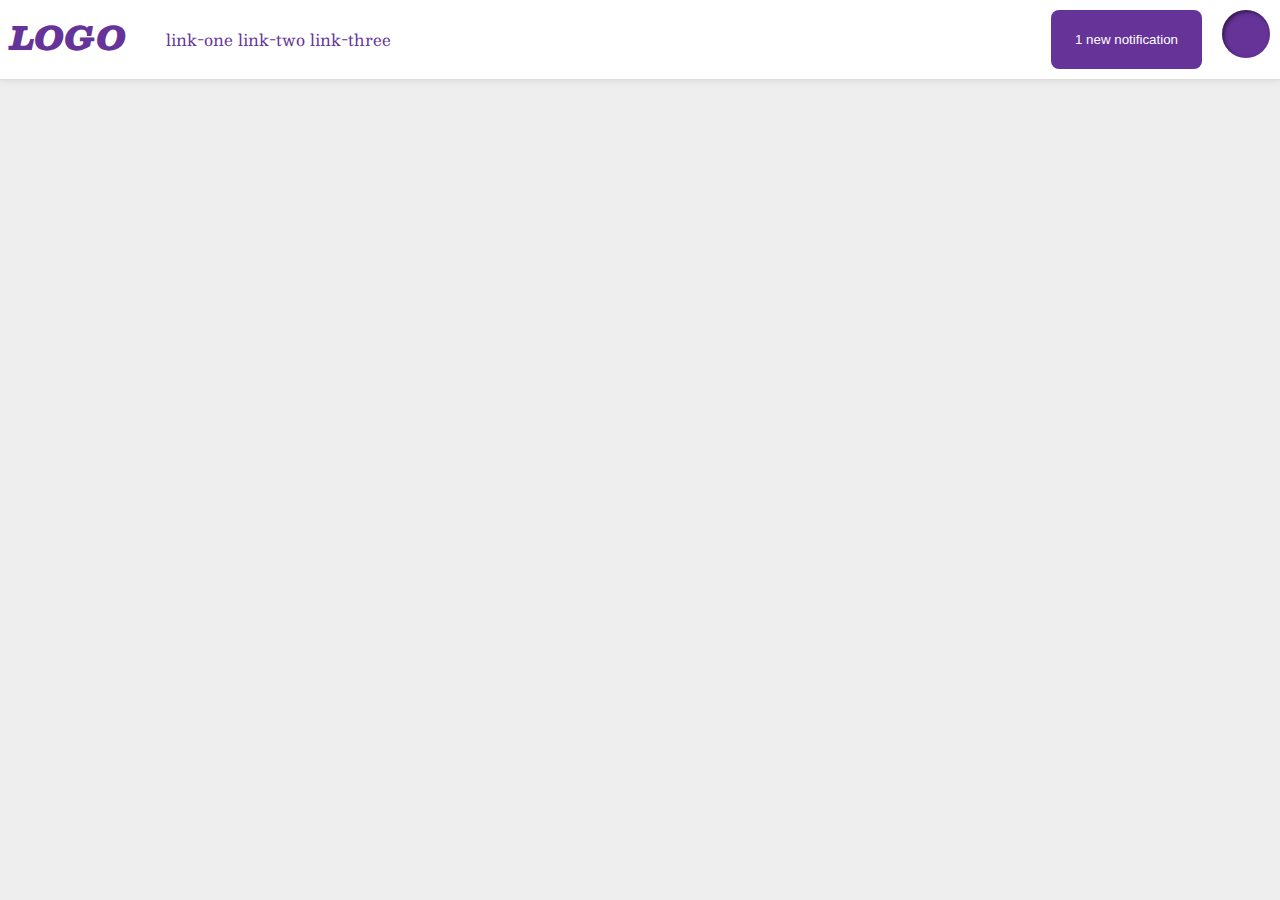
<file: foundations/flex/03-flex-header-2/index.html>
<!DOCTYPE html>
<html lang="en">
  <head>
    <meta charset="UTF-8">
    <meta http-equiv="X-UA-Compatible" content="IE=edge">
    <meta name="viewport" content="width=device-width, initial-scale=1.0">
    <title>Flex Header 2</title>
    <link rel="stylesheet" href="style.css">
  </head>
  <body>
    <div class="header">
      <!-- .side divs -->
      <div class="side-left">
      <div class="logo">
        LOGO
      </div>
      <ul class="links">
        <li><a href="https://google.com">link-one</a></li>
        <li><a href="https://google.com">link-two</a></li>
        <li><a href="https://google.com">link-three</a></li>
      </ul>
      </div>
      <div class="side-right">
      <button class="notifications">
        1 new notification
      </button>
      <div class="profile-image"></div>
    </div>
    </div>
  </body>
</html>
</file>
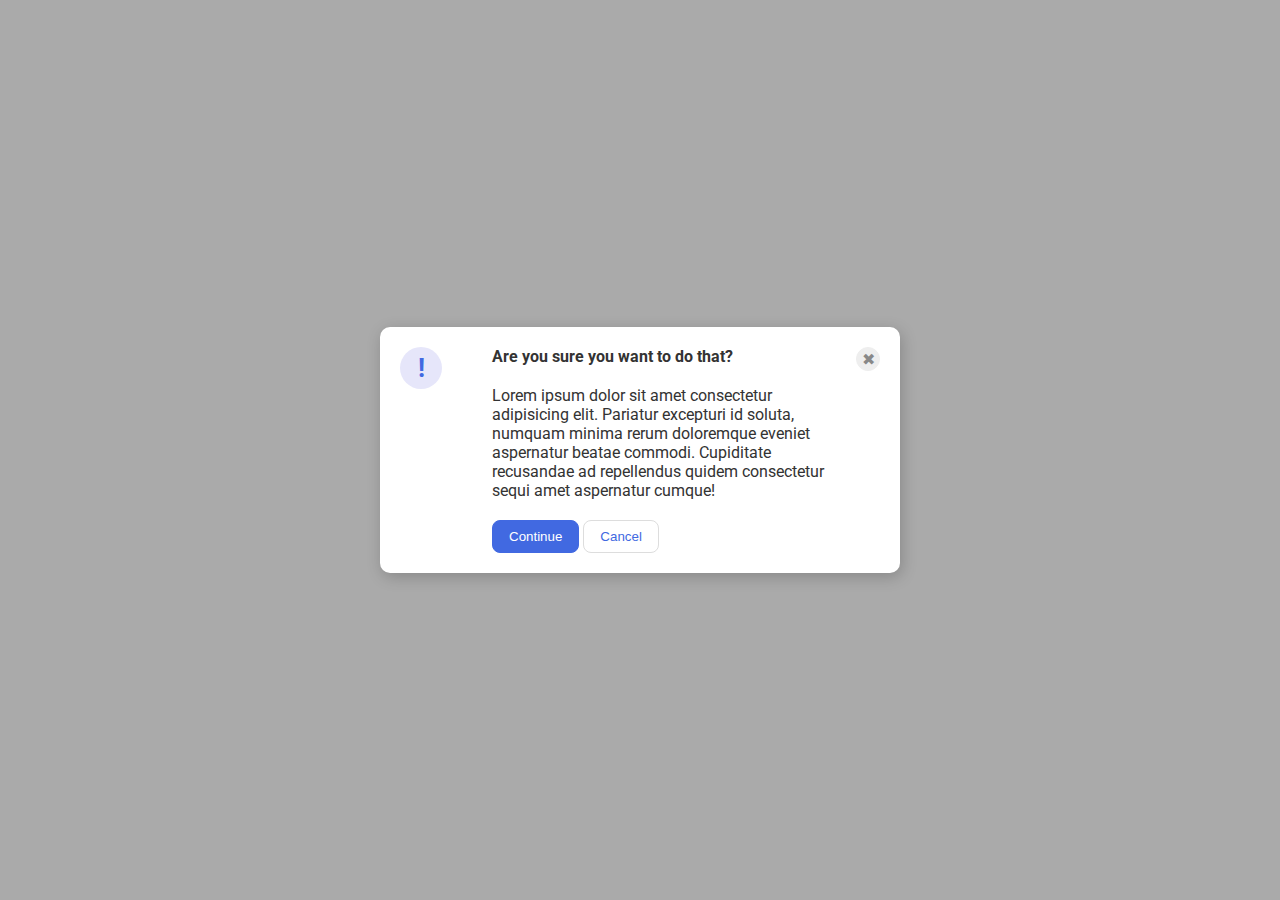
<file: foundations/flex/05-flex-modal/index.html>
<!DOCTYPE html>
<html lang="en">
  <head>
    <meta charset="UTF-8">
    <meta http-equiv="X-UA-Compatible" content="IE=edge">
    <meta name="viewport" content="width=device-width, initial-scale=1.0">
    <link rel="stylesheet" href="style.css">
    <title>Modal</title>
  </head>
  <body>
    <div class="modal">
      <div class="icon">!</div>

      <!-- putting header, text and the two buttons
       into the .main-container -->

      <div class="central-container">
        <div class="header">Are you sure you want to do that?</div>
        <div class="text">Lorem ipsum dolor sit amet consectetur adipisicing elit. Pariatur excepturi id soluta, numquam minima rerum doloremque eveniet aspernatur beatae commodi. Cupiditate recusandae ad repellendus quidem consectetur sequi amet aspernatur cumque!</div>
        <button class="continue">Continue</button>
        <button class="cancel">Cancel</button>
      </div>

      <button class="close-button">✖</button>

    </div>
  </body>
</html>
</file>
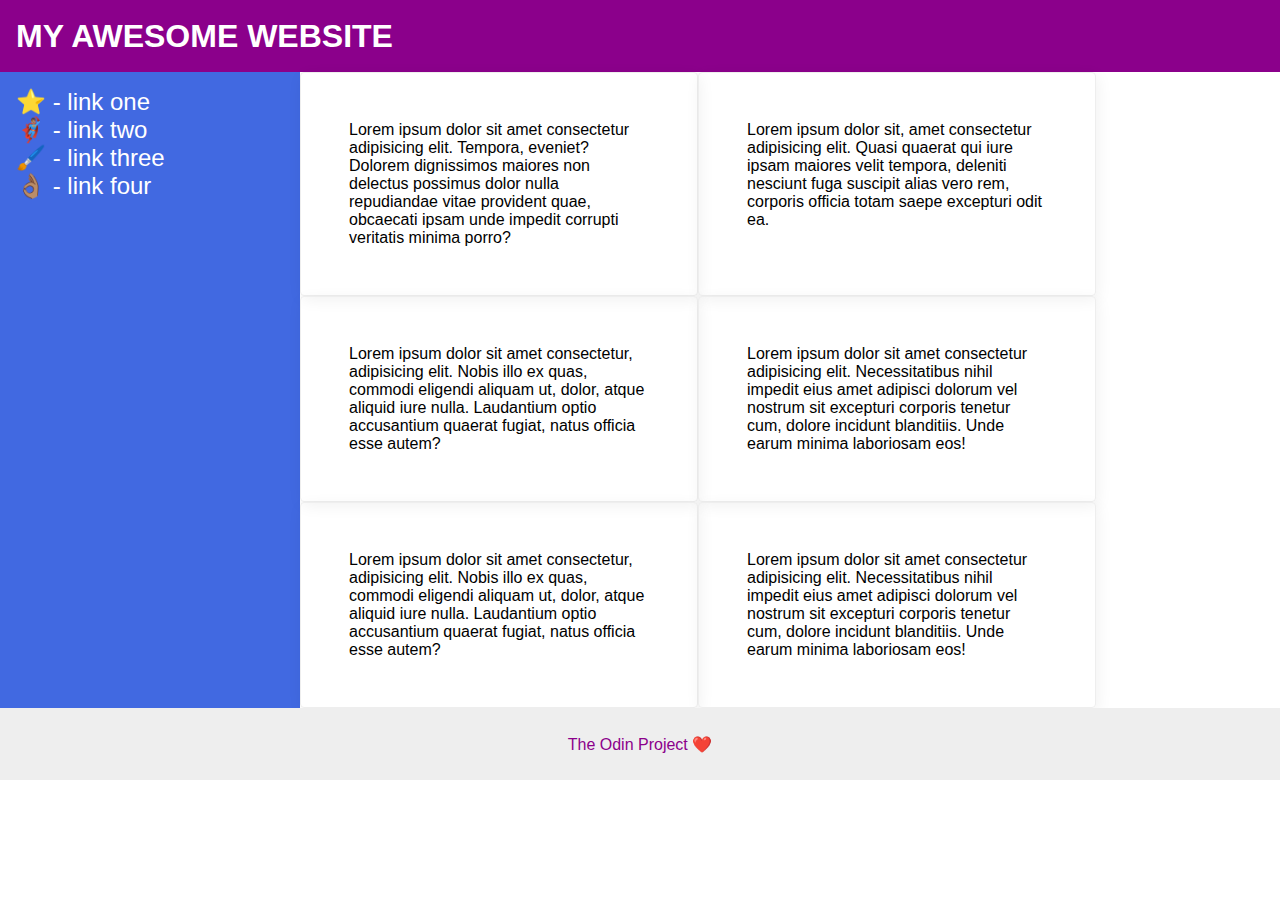
<file: foundations/flex/07-flex-layout-2/index.html>
<!DOCTYPE html>
<html lang="en">
  <head>
    <meta charset="UTF-8">
    <meta http-equiv="X-UA-Compatible" content="IE=edge">
    <meta name="viewport" content="width=device-width, initial-scale=1.0">
    <title>The Holy Grail</title>
    <link rel="stylesheet" href="style.css">
  </head>
  <body>
    <div class="header">
      MY AWESOME WEBSITE
    </div>

    <div class="content">
    
    <div class="sidebar">
      <ul>
        <li><a href="#">⭐ - link one</a></li>
        <li><a href="#">🦸🏽‍♂️ - link two</a></li>
        <li><a href="#">🖌️ - link three</a></li>
        <li><a href="#">👌🏽 - link four</a></li>
      </ul>
    </div>

    <div class="cards-container">

    <div class="card">Lorem ipsum dolor sit amet consectetur adipisicing elit. Tempora, eveniet? Dolorem dignissimos maiores non delectus possimus dolor nulla repudiandae vitae provident quae, obcaecati ipsam unde impedit corrupti veritatis minima porro?</div>
    <div class="card">Lorem ipsum dolor sit, amet consectetur adipisicing elit. Quasi quaerat qui iure ipsam maiores velit tempora, deleniti nesciunt fuga suscipit alias vero rem, corporis officia totam saepe excepturi odit ea.</div>
    <div class="card">Lorem ipsum dolor sit amet consectetur, adipisicing elit. Nobis illo ex quas, commodi eligendi aliquam ut, dolor, atque aliquid iure nulla. Laudantium optio accusantium quaerat fugiat, natus officia esse autem?</div>
    <div class="card">Lorem ipsum dolor sit amet consectetur adipisicing elit. Necessitatibus nihil impedit eius amet adipisci dolorum vel nostrum sit excepturi corporis tenetur cum, dolore incidunt blanditiis. Unde earum minima laboriosam eos!</div>
    <div class="card">Lorem ipsum dolor sit amet consectetur, adipisicing elit. Nobis illo ex quas, commodi eligendi aliquam ut, dolor, atque aliquid iure nulla. Laudantium optio accusantium quaerat fugiat, natus officia esse autem?</div>
    <div class="card">Lorem ipsum dolor sit amet consectetur adipisicing elit. Necessitatibus nihil impedit eius amet adipisci dolorum vel nostrum sit excepturi corporis tenetur cum, dolore incidunt blanditiis. Unde earum minima laboriosam eos!</div>
    </div>
    </div>

    <div class="footer">
      The Odin Project ❤️
    </div>
  </body>
</html>
</file>
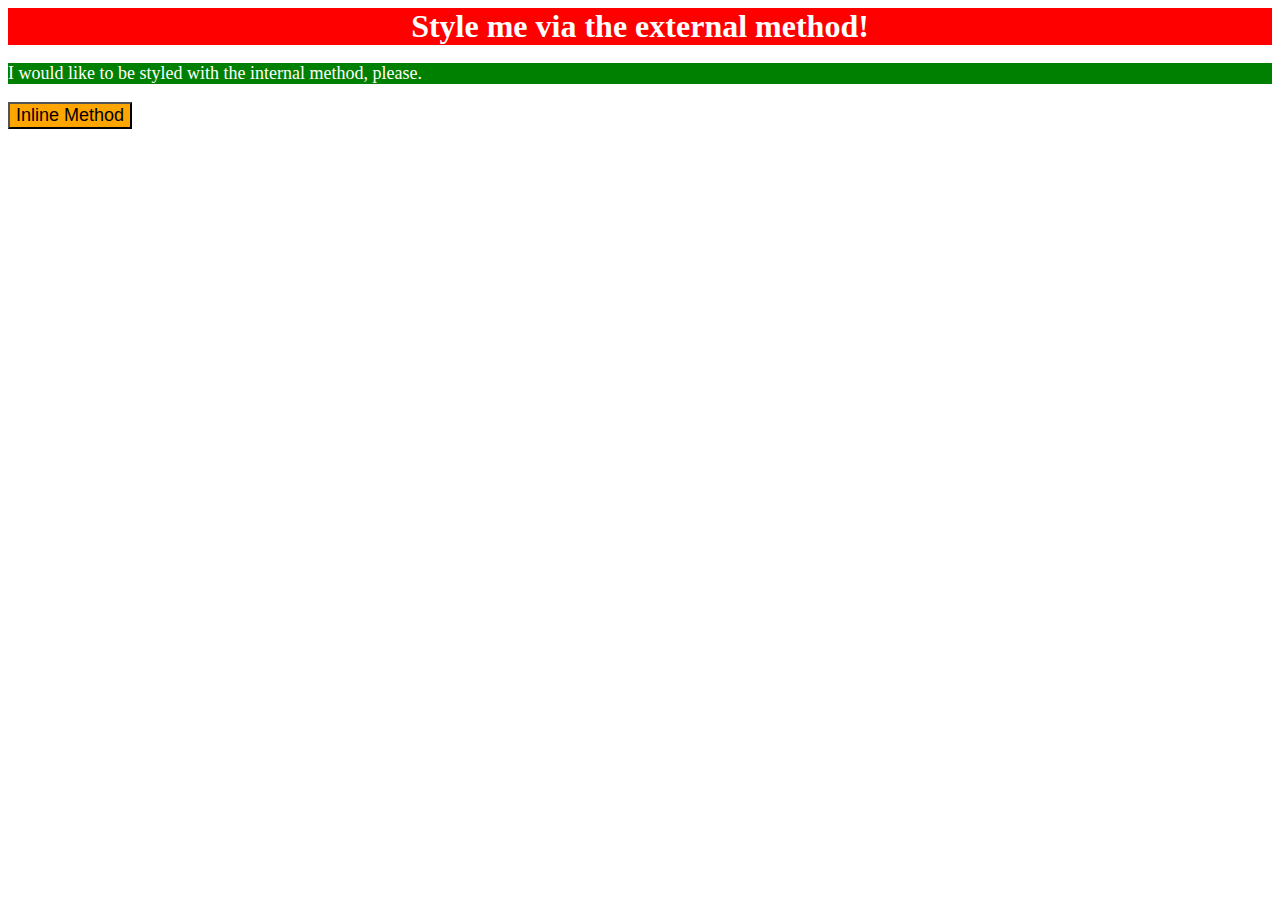
<file: foundations/intro-to-css/01-css-methods/index.html>
<!DOCTYPE html>
<html lang="en">

  <head>
    <meta charset="UTF-8">
    <meta http-equiv="X-UA-Compatible" content="IE=edge">
    <meta name="viewport" content="width=device-width, initial-scale=1.0">
    <link rel="stylesheet" href="styles.css">
    <style>
      p {
        color: white;
        background-color: green;
        font-size: 18px;
      }
    </style>
    <title>Methods for Adding CSS</title>
  </head>

  <body>
    <div>Style me via the external method!</div>
    <p>I would like to be styled with the internal method, please.</p>
    <button style="background-color: orange; font-size: 18px;">Inline Method</button>
  </body>

</html>
</file>
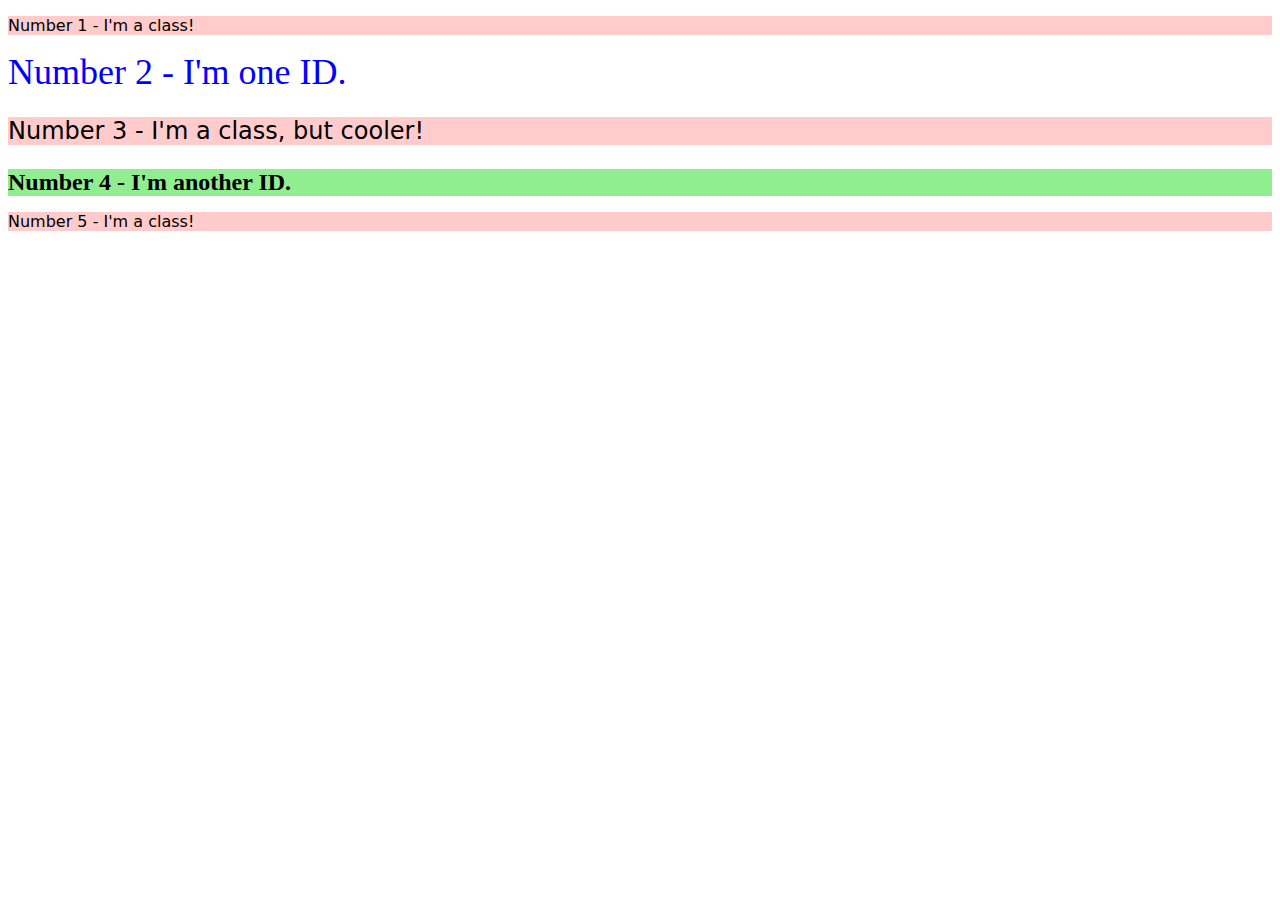
<file: foundations/intro-to-css/02-class-id-selectors/index.html>
<!DOCTYPE html>
<html lang="en">
  <head>
    <meta charset="UTF-8">
    <meta http-equiv="X-UA-Compatible" content="IE=edge">
    <meta name="viewport" content="width=device-width, initial-scale=1.0">
    <title>Class and ID Selectors</title>
    <link rel="stylesheet" href="style.css">
  </head>
  <body>
    <p class="number1">Number 1 - I'm a class!</p>
    <div class="number2">Number 2 - I'm one ID.</div>
    <p class="number3">Number 3 - I'm a class, but cooler!</p>
    <div class="number4">Number 4 - I'm another ID.</div>
    <p class="number5">Number 5 - I'm a class!</p>
  </body>
</html>
</file>
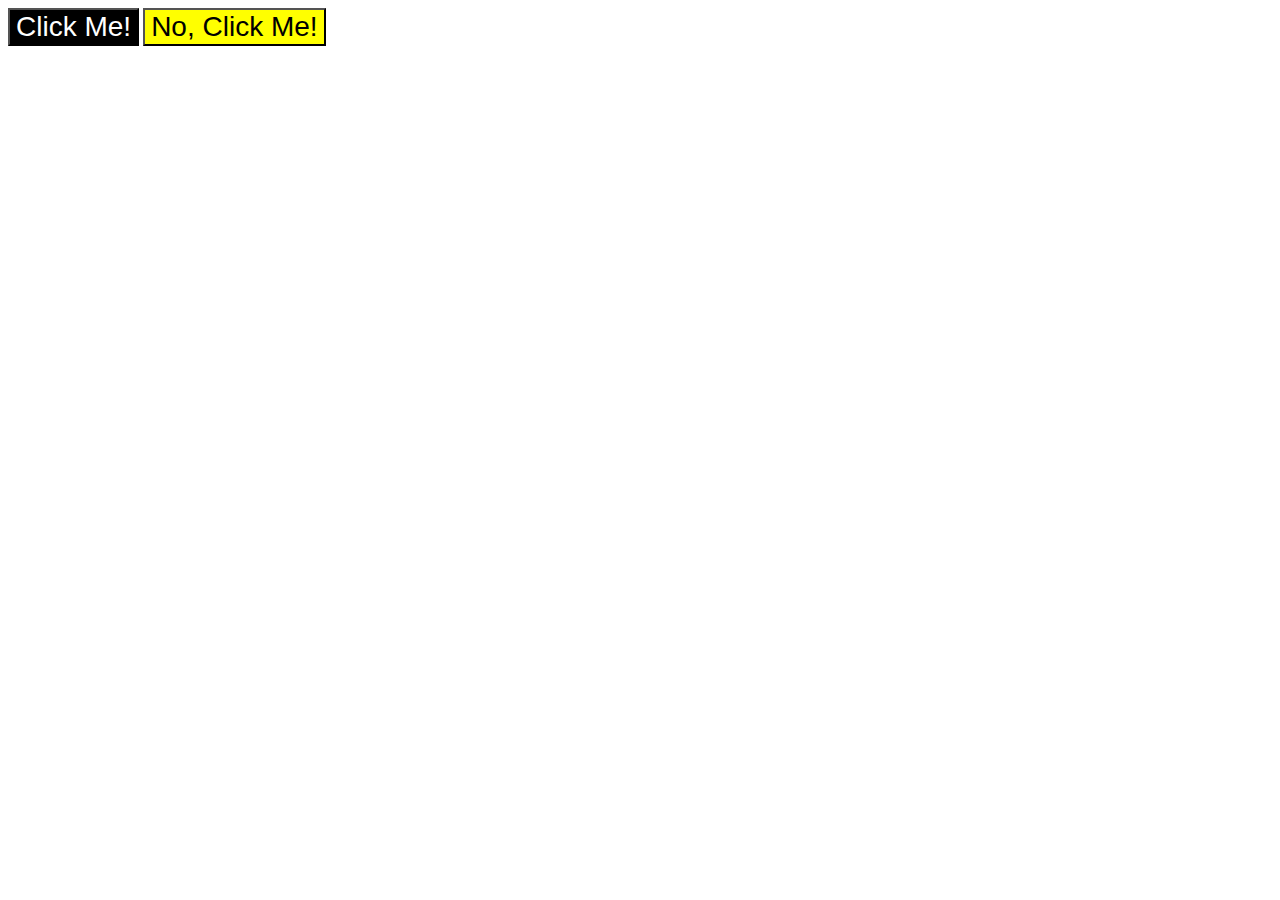
<file: foundations/intro-to-css/03-grouping-selectors/index.html>
<!DOCTYPE html>
<html lang="en">
  <head>
    <meta charset="UTF-8">
    <meta http-equiv="X-UA-Compatible" content="IE=edge">
    <meta name="viewport" content="width=device-width, initial-scale=1.0">
    <title>Grouping Selectors</title>
    <link rel="stylesheet" href="style.css">
  </head>
  <body>
    <button class="blkbutton">Click Me!</button>
    <button class="ylwbutton">No, Click Me!</button>
  </body>
</html>
</file>
<file: foundations/flex/03-flex-header-2/style.css>
/* this is some magical font-importing.  
you'll learn about it later. */
@import url('https://fonts.googleapis.com/css2?family=Besley:ital,wght@0,400;1,900&display=swap');

body {
  margin: 0;
  background: #eee;
  font-family: Besley, serif;
}

.header {
  background: white;
  border-bottom: 1px solid #ddd;
  box-shadow: 0 0 8px rgba(0,0,0,.1);
  /* Added */
  display: flex;
  padding: 10px;
  justify-content: space-between;
}

.profile-image {
  background: rebeccapurple;
  box-shadow: inset 2px 2px 4px rgba(0,0,0,.5);
  border-radius: 50%;
  width: 48px;
  height: 48px;
}

.logo {
  color: rebeccapurple;
  font-size: 32px;
  font-weight: 900;
  font-style: italic;
}

button {
  border: none;
  border-radius: 8px;
  background: rebeccapurple;
  color: white;
  padding: 8px 24px;
}

a {
  /* this removes the line under our links */
  text-decoration: none;
  color: rebeccapurple;
}

ul {
  list-style-type: none;
  /* added */
  gap: 8px;
}

/* added */

li {
  display: inline;
}

.side-left {
  display: flex;
  justify-self: start;
}

.side-right {
  display: flex;
  gap: 20px;
  justify-content: end
  
}
</file>
<file: foundations/flex/05-flex-modal/style.css>
@import url('https://fonts.googleapis.com/css2?family=Roboto:wght@400;700&display=swap');

html, body {
  height: 100%;
}

body {
  font-family: Roboto, sans-serif;
  margin: 0;
  background: #aaa;
  color: #333;
  /* I'll give you this one for free lol */
  display: flex;
  align-items: center;
  justify-content: center;
}

.header {
  font-size: 1em;
  font-weight: 700;
  display: flex;
}

.modal {
  background: white;
  width: 480px;
  border-radius: 10px;
  box-shadow: 2px 4px 16px rgba(0,0,0,.2);
  padding: 20px;
  display: flex;
  justify-content: center;
  flex-shrink: 0;
}

.central-container{
  margin: 0px 20px 0px 50px;
}

.icon {
  color: royalblue;
  font-size: 26px;
  font-weight: 700;
  background: lavender;
  width: 42px;
  height: 42px;
  border-radius: 50%;
  display: flex;
  align-items: center;
  justify-content: center;
  flex-shrink: 0;
}

.close-button {
  background: #eee;
  border-radius: 50%;
  color: #888;
  font-weight: 400;
  font-size: 16px;
  height: 24px;
  width: 24px;
  display: flex;
  align-items: center;
  justify-content: center;
  border: 1px solid #eee;
  padding: 0;
  flex-shrink: 0;
}

button {
  cursor: pointer;
  padding: 8px 16px;
  border-radius: 8px;
}

button.continue {
  background: royalblue;
  border: 1px solid royalblue;
  color: white;
}

button.cancel {
  background: white;
  border: 1px solid #ddd;
  color: royalblue;
}

.text {
  margin: 20px 0px 20px 0px;
}
</file>
<file: foundations/intro-to-css/01-css-methods/styles.css>
div {
    background-color: red;
    color: white;
    font-family: serif;
    font-size: 32px;
    text-align: center;
    font-weight: 700;
}
</file>
<file: foundations/intro-to-css/02-class-id-selectors/style.css>
.number1, 
.number3, 
.number5 {
    background-color: rgb(255, 204, 203);
    font-family: Verdana, "DejaVu Sans", sans-serif;
}

.number3 {
    font-size: 24px;
}

.number2 {
    color: rgb(0, 0, 255);
    font-size: 36px;
}

.number4 {
    background-color: rgb(144, 238, 144);
    font-size: 24px;
    font-weight: 700;
}
</file>
<file: foundations/intro-to-css/03-grouping-selectors/style.css>
.blkbutton,
.ylwbutton {
    font-size: 28px;
    font-family: Helvetica, "Times New Roman", sans-serif;

}

.blkbutton {
    background-color: black;
    color: white;
}

.ylwbutton {
    background-color: yellow;
}
</file>
<file: foundations/flex/07-flex-layout-2/style.css>
/* reset margings and paddings */
* {
  margin: 0;
  padding: 0;
  /* debug  */
  /* outline: red 2px solid; */
}

body {
  font-family: -apple-system, BlinkMacSystemFont, 'Segoe UI', Roboto, Oxygen, Ubuntu, Cantarell, 'Open Sans', 'Helvetica Neue', sans-serif;
  min-height: 100vh;
  display: flex;
  flex-direction: column;
}

.header {
  height: 72px;
  background: darkmagenta;
  color: white;
  display: flex;
  align-items: center;
  font-size: 32px;
  font-weight: 900;
  padding: 0 16px;
}

.footer {
  height: 72px;
  background: #eee;
  color: darkmagenta;
  display: flex;
  align-items: center;
  justify-content: center;
}

.sidebar {
  width: 300px;
  background: royalblue;
  box-sizing: border-box;
  flex-shrink: 0;
  padding: 16px;
}

.sidebar a {
  text-decoration: none;
  color: white;  
}

.sidebar ul {
  list-style-type: none;  
  font-size: 24px;
}

.card {
  border: 1px solid #eee;
  box-shadow: 2px 4px 16px rgba(0,0,0,.06);
  border-radius: 4px;
  width: 300px;
  padding: 48px;
}

.content {
  display: flex;
}

.cards-container {
  display: flex;
  flex-wrap: wrap;
}
</file>
